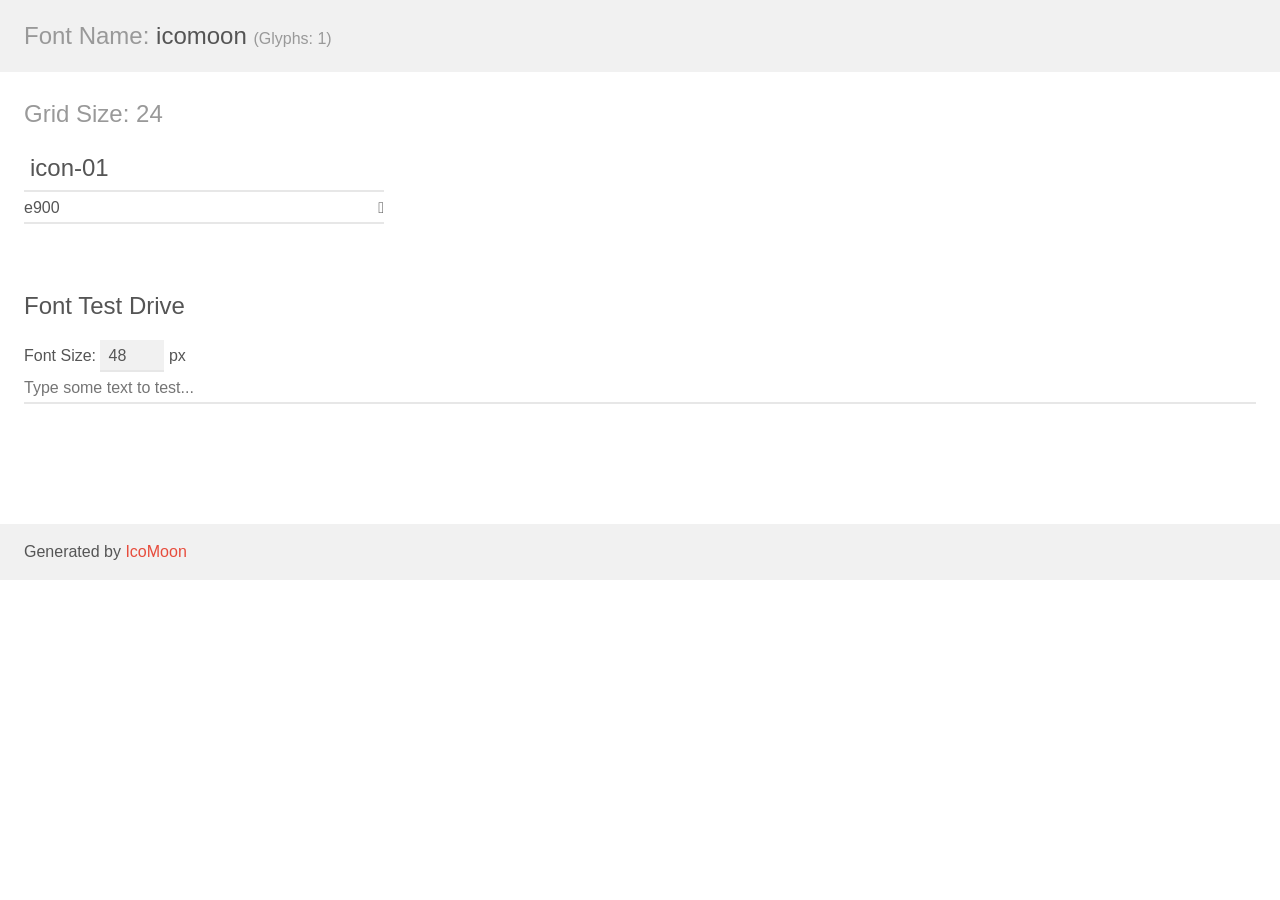
<file: icon/icomoon/demo.html>
<!doctype html><html><head><meta charset="utf-8"><title>IcoMoon Demo</title><meta name="description" content="An Icon Font Generated By IcoMoon.io"><meta name="viewport" content="width=device-width,initial-scale=1"><link rel="stylesheet" href="demo-files/demo.css"><link rel="stylesheet" href="style.css"></head><body><div class="bgc1 clearfix"><h1 class="mhmm mvm"><span class="fgc1">Font Name:</span> icomoon <small class="fgc1">(Glyphs:&nbsp;1)</small></h1></div><div class="clearfix mhl ptl"><h1 class="mvm mtn fgc1">Grid Size: 24</h1><div class="glyph fs1"><div class="clearfix bshadow0 pbs"><span class="icon-01"></span> <span class="mls">icon-01</span></div><fieldset class="fs0 size1of1 clearfix hidden-false"><input type="text" readonly="readonly" value="e900" class="unit size1of2"> <input type="text" maxlength="1" readonly="readonly" value="&#xe900;" class="unitRight size1of2 talign-right"></fieldset><div class="fs0 bshadow0 clearfix hidden-true"><span class="unit pvs fgc1">liga: </span><input type="text" readonly="readonly" value="file_copy" class="liga unitRight"></div></div></div><!--[if gt IE 8]><!--><div class="mhl clearfix mbl"><h1>Font Test Drive</h1><label>Font Size: <input id="fontSize" type="number" class="textbox0 mbm" min="8" value="48"> px</label> <input id="testText" type="text" class="phl size1of1 mvl" placeholder="Type some text to test..." value=""><div id="testDrive" class="icon-" style="font-family: icomoon">&nbsp;</div></div><!--<![endif]--><div class="bgc1 clearfix"><p class="mhl">Generated by <a href="https://icomoon.io/app">IcoMoon</a></p></div><script src="demo-files/demo.js"></script></body></html>
</file>
<file: icon/icomoon/demo-files/demo.css>
body{padding:0;margin:0;font-family:sans-serif;font-size:1em;line-height:1.5;color:#555;background:#fff}h1{font-size:1.5em;font-weight:400}small{font-size:.66666667em}a{color:#e74c3c;text-decoration:none}a:focus,a:hover{box-shadow:0 1px #e74c3c}.bshadow0,input{box-shadow:inset 0 -2px #e7e7e7}input:hover{box-shadow:inset 0 -2px #ccc}fieldset,input{font-family:sans-serif;font-size:1em;margin:0;padding:0;border:0}input{color:inherit;line-height:1.5;height:1.5em;padding:.25em 0}input:focus{outline:0;box-shadow:inset 0 -2px #449fdb}.glyph{font-size:16px;width:15em;padding-bottom:1em;margin-right:4em;margin-bottom:1em;float:left;overflow:hidden}.liga{width:80%;width:calc(100% - 2.5em)}.talign-right{text-align:right}.talign-center{text-align:center}.bgc1{background:#f1f1f1}.fgc1{color:#999}.fgc0{color:#000}p{margin-top:1em;margin-bottom:1em}.mvm{margin-top:.75em;margin-bottom:.75em}.mtn{margin-top:0}.mal,.mtl{margin-top:1.5em}.mal,.mbl{margin-bottom:1.5em}.mal,.mhl{margin-left:1.5em;margin-right:1.5em}.mhmm{margin-left:1em;margin-right:1em}.mls{margin-left:.25em}.ptl{padding-top:1.5em}.pbs,.pvs{padding-bottom:.25em}.pts,.pvs{padding-top:.25em}.unit{float:left}.unitRight{float:right}.size1of2{width:50%}.size1of1{width:100%}.clearfix:after,.clearfix:before{content:" ";display:table}.clearfix:after{clear:both}.hidden-true{display:none}.textbox0{width:3em;background:#f1f1f1;padding:.25em .5em;line-height:1.5;height:1.5em}#testDrive{display:block;padding-top:24px;line-height:1.5}.fs0{font-size:16px}.fs1{font-size:24px}
</file>
<file: icon/icomoon/style.css>
@font-face{font-family:icomoon;src:url(fonts/icomoon.eot?7vfwjk);src:url(fonts/icomoon.eot?7vfwjk#iefix) format('embedded-opentype'),url(fonts/icomoon.ttf?7vfwjk) format('truetype'),url(fonts/icomoon.woff?7vfwjk) format('woff'),url(fonts/icomoon.svg?7vfwjk#icomoon) format('svg');font-weight:400;font-style:normal}[class*=" icon-"],[class^=icon-]{font-family:icomoon!important;speak:none;font-style:normal;font-weight:400;font-variant:normal;text-transform:none;line-height:1;-webkit-font-smoothing:antialiased;-moz-osx-font-smoothing:grayscale}
</file>
